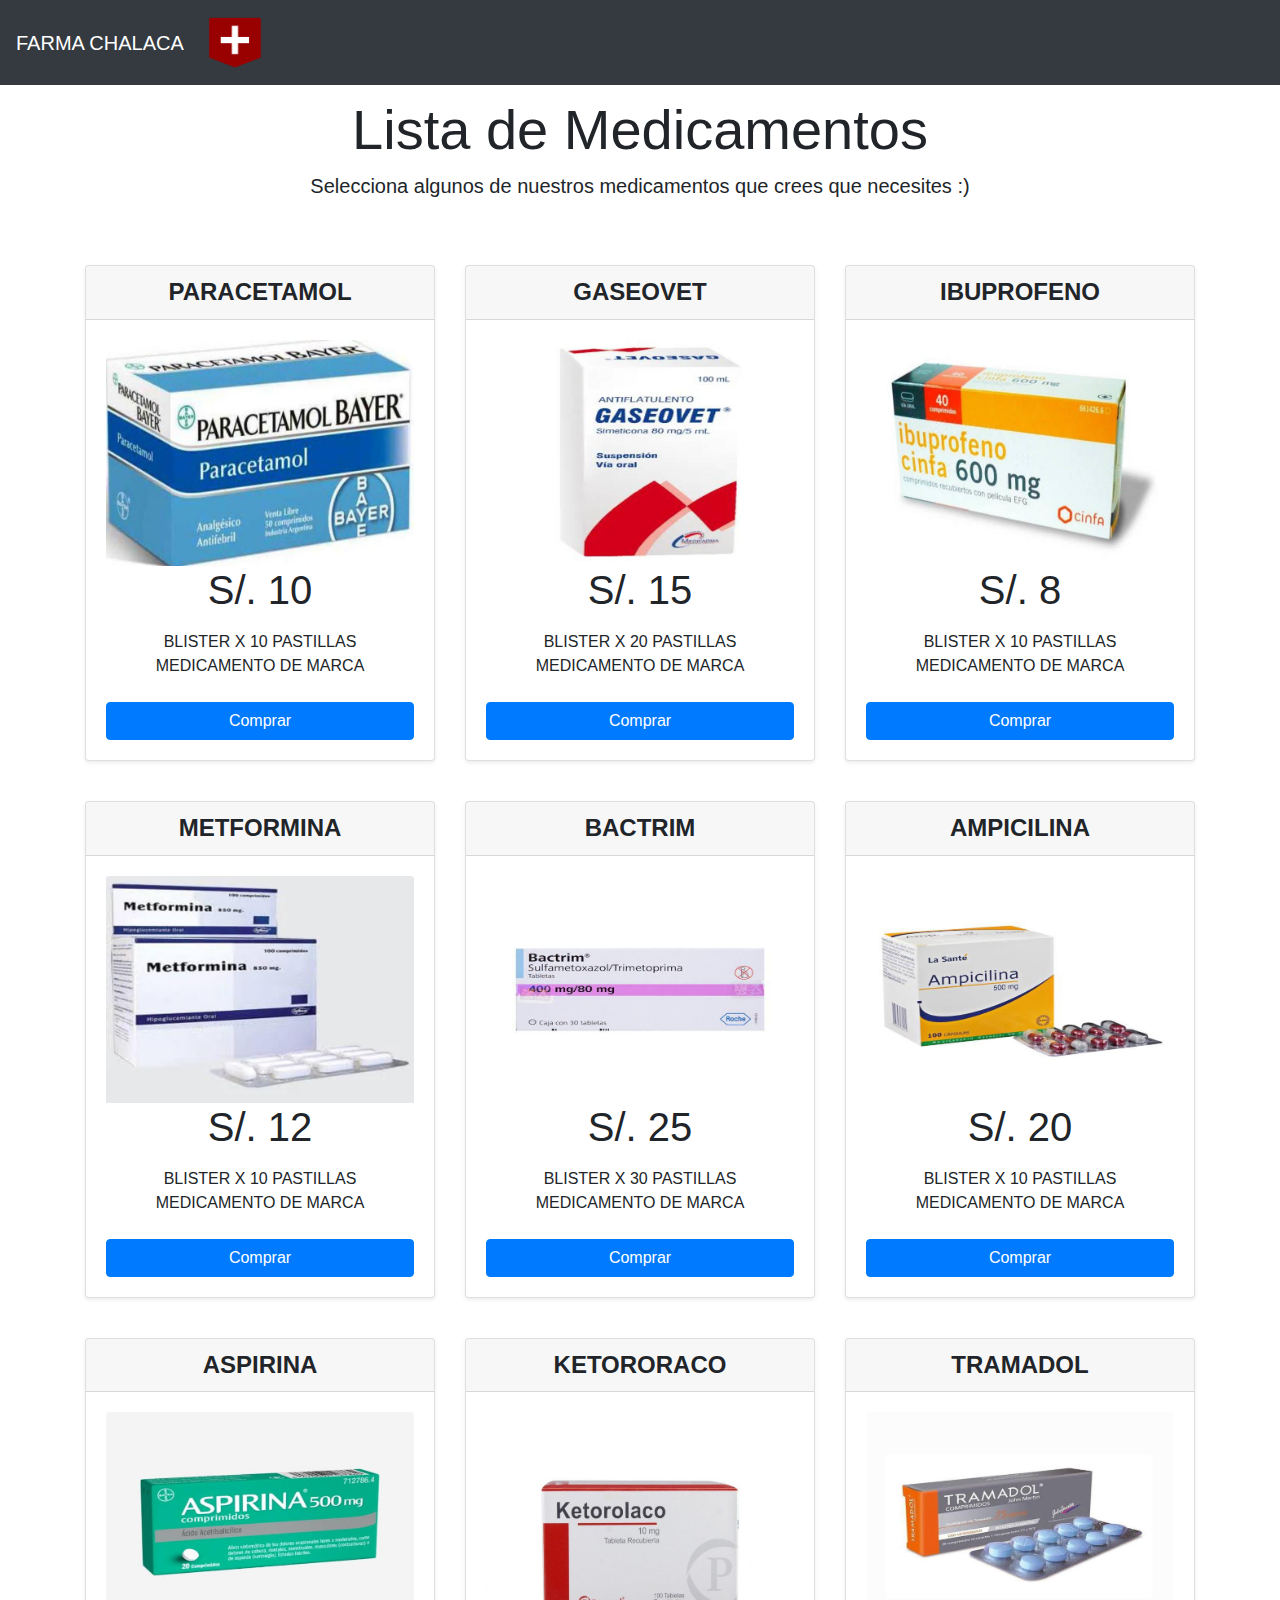
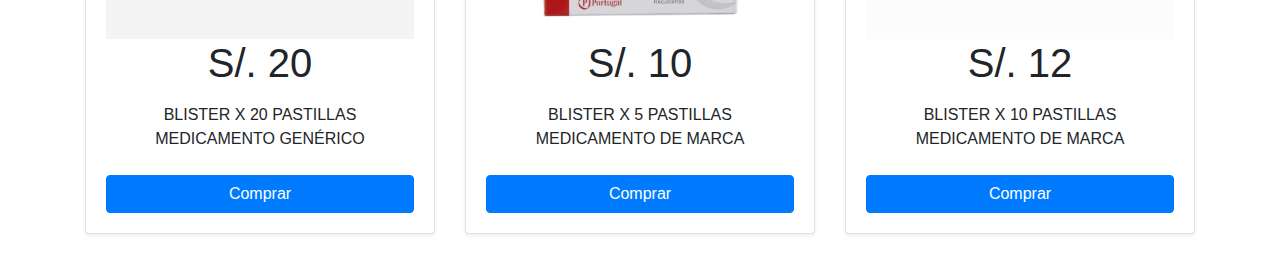
<file: index.html>
﻿<!DOCTYPE html>
<html lang="en">

<head>
    <meta charset="UTF-8">
    <meta name="viewport"
          content="width=device-width, user-scalable=no, initial-scale=1.0, maximum-scale=1.0, minimum-scale=1.0">
    <link rel="stylesheet" href="css/bootstrap.min.css">
    <link rel="icon" type="image/png" href="img/cart.png" />
    <script src="js/popper.min.js"></script>
    <link rel="stylesheet" href="https://use.fontawesome.com/releases/v5.6.3/css/all.css" integrity="sha384-UHRtZLI+pbxtHCWp1t77Bi1L4ZtiqrqD80Kn4Z8NTSRyMA2Fd33n5dQ8lWUE00s/" crossorigin="anonymous">

    <link rel="stylesheet" href="css/sweetalert2.min.css">

    <title>Carrito Compras en JavaScript</title>
</head>

<body>

    <header>
        <div class="container">
            <div class="row align-items-stretch justify-content-between">
                <nav class="navbar navbar-expand-md navbar-dark fixed-top bg-dark">
                    <a class="navbar-brand" href="#">FARMA CHALACA</a>
                    <button class="navbar-toggler" type="button" data-toggle="collapse" data-target="#navbarCollapse"
                        aria-controls="navbarCollapse" aria-expanded="false" aria-label="Toggle navigation">
                        <span class="navbar-toggler-icon"></span>
                    </button>
                    <div class="collapse navbar-collapse" id="navbarCollapse">
                        <ul class="navbar-nav mr-auto">
                            <li class="nav-item dropdown">
                                <img src="img/cart.png" class="nav-link dropdown-toggle img-fluid" height="70px"
                                    width="70px" href="#" id="dropdown01" data-toggle="dropdown" aria-haspopup="true"
                                    aria-expanded="false"></img>
                                <div id="carrito" class="dropdown-menu" aria-labelledby="navbarCollapse">
                                    <table id="lista-carrito" class="table">
                                        <thead>
                                            <tr>
                                                <th>Imagen</th>
                                                <th>Nombre</th>
                                                <th>Precio</th>
                                                <th></th>
                                            </tr>
                                        </thead>
                                        <tbody></tbody>
                                    </table>

                                    <a href="#" id="vaciar-carrito" class="btn btn-primary btn-block">Vaciar Carrito</a>
                                    <a href="#" id="procesar-pedido" class="btn btn-danger btn-block">Procesar
                                        Compra</a>
                                </div>
                            </li>
                        </ul>
                    </div>
                </nav>
            </div>
        </div>
    </header>

    <main>
        <div class="pricing-header px-3 py-3 pt-md-5 pb-md-4 my-4 mx-auto text-center">
            <h1 class="display-4 mt-4">Lista de Medicamentos</h1>
            <p class="lead">Selecciona algunos de nuestros medicamentos que crees que necesites :)</p>
        </div>

        <div class="container" id="lista-productos">
            
            <div class="card-deck mb-3 text-center">
                
                <div class="card mb-4 shadow-sm">
                    <div class="card-header">
                        <h4 class="my-0 font-weight-bold">PARACETAMOL</h4>
                    </div>
                    <div class="card-body">
                        <img src="img/hp1.jpg" class="card-img-top">   
                        <h1 class="card-title pricing-card-title precio">S/. <span class="">10</span></h1>

                        <ul class="list-unstyled mt-3 mb-4">
                            <li></li>
                            <li>BLISTER X 10 PASTILLAS</li>
                            <li>MEDICAMENTO DE MARCA</li>
                            <li></li>
                        </ul>
                        <a href="" class="btn btn-block btn-primary agregar-carrito" data-id="1">Comprar</a>
                    </div>
                </div>

                <div class="card mb-4 shadow-sm">
                    <div class="card-header">
                        <h4 class="my-0 font-weight-bold">GASEOVET </h4>
                    </div>
                    <div class="card-body">
                        <img src="img/acer.jpg" class="card-img-top">
                        <h1 class="card-title pricing-card-title precio">S/. <span class="">15</span></h1>

                        <ul class="list-unstyled mt-3 mb-4">
                            <li></li>
                            <li>BLISTER X 20 PASTILLAS</li>
                            <li>MEDICAMENTO DE MARCA</li>
                            <li></li>
                        </ul>
                        <a href="" class="btn btn-block btn-primary agregar-carrito" data-id="2">Comprar</a>
                    </div>
                </div>

                <div class="card mb-4 shadow-sm">
                    <div class="card-header">
                        <h4 class="my-0 font-weight-bold">IBUPROFENO</h4>
                    </div>
                    <div class="card-body">
                        <img src="img/lenovo.jpg" class="card-img-top">
                        <h1 class="card-title pricing-card-title precio">S/. <span class="">8</span></h1>

                        <ul class="list-unstyled mt-3 mb-4">
                            <li></li>
                            <li>BLISTER X 10 PASTILLAS</li>
                            <li>MEDICAMENTO DE MARCA</li>
                            <li></li>
                        </ul>
                        <a href="" class="btn btn-block btn-primary agregar-carrito" data-id="3">Comprar</a>
                    </div>
                </div>

            </div>

            <div class="card-deck mb-3 text-center">
                
                <div class="card mb-4 shadow-sm">
                    <div class="card-header">
                        <h4 class="my-0 font-weight-bold">METFORMINA</h4>
                    </div>
                    <div class="card-body">
                        <img src="img/apple.jpg" class="card-img-top">
                        <h1 class="card-title pricing-card-title precio">S/. <span class="">12</span></h1>

                        <ul class="list-unstyled mt-3 mb-4">
                            <li></li>
                            <li>BLISTER X 10 PASTILLAS</li>
                            <li>MEDICAMENTO DE MARCA</li>
                            <li></li>
                        </ul>
                        <a href="" class="btn btn-block btn-primary agregar-carrito" data-id="4">Comprar</a>
                    </div>
                </div>

                <div class="card mb-4 shadow-sm">
                    <div class="card-header">
                        <h4 class="my-0 font-weight-bold">BACTRIM</h4>
                    </div>
                    <div class="card-body">
                        <img src="img/huawei.jpg" class="card-img-top">
                        <h1 class="card-title pricing-card-title precio">S/. <span class="">25</span></h1>

                        <ul class="list-unstyled mt-3 mb-4">
                            <li></li>
                            <li>BLISTER X 30 PASTILLAS</li>
                            <li>MEDICAMENTO DE MARCA</li>
                            <li></li>
                        </ul>
                        <a href="" class="btn btn-block btn-primary agregar-carrito" data-id="5">Comprar</a>
                    </div>
                </div>

                <div class="card mb-4 shadow-sm">
                    <div class="card-header">
                        <h4 class="my-0 font-weight-bold">AMPICILINA</h4>
                    </div>
                    <div class="card-body">
                        <img src="img/samsung.jpg" class="card-img-top">
                        <h1 class="card-title pricing-card-title precio">S/. <span class="">20</span></h1>

                        <ul class="list-unstyled mt-3 mb-4">
                            <li></li>
                            <li>BLISTER X 10 PASTILLAS</li>
                            <li>MEDICAMENTO DE MARCA</li>
                            <li></li>
                        </ul>
                        <a href="" class="btn btn-block btn-primary agregar-carrito" data-id="6">Comprar</a>
                    </div>
                </div>

            </div>

            <div class="card-deck mb-3 text-center">
                
                <div class="card mb-4 shadow-sm">
                    <div class="card-header">
                        <h4 class="my-0 font-weight-bold">ASPIRINA</h4>
                    </div>
                    <div class="card-body">
                        <img src="img/lg.jpg" class="card-img-top">
                        <h1 class="card-title pricing-card-title precio">S/. <span class="">20</span></h1>

                        <ul class="list-unstyled mt-3 mb-4">
                            <li></li>
                            <li>BLISTER X 20 PASTILLAS</li>
                            <li>MEDICAMENTO GENÉRICO</li>
                            <li></li>
                        </ul>
                        <a href="" class="btn btn-block btn-primary agregar-carrito" data-id="7">Comprar</a>
                    </div>
                </div>

                <div class="card mb-4 shadow-sm">
                    <div class="card-header">
                        <h4 class="my-0 font-weight-bold">KETORORACO</h4>
                    </div>
                    <div class="card-body">
                        <img src="img/advance.jpg" class="card-img-top">
                        <h1 class="card-title pricing-card-title precio">S/. <span class="">10</span></h1>

                        <ul class="list-unstyled mt-3 mb-4">
                            <li></li>
                            <li>BLISTER X 5 PASTILLAS</li>
                            <li>MEDICAMENTO DE MARCA</li>
                            <li></li>
                        </ul>
                        <a href="" class="btn btn-block btn-primary agregar-carrito" data-id="8">Comprar</a>
                    </div>
                </div>

                <div class="card mb-4 shadow-sm">
                    <div class="card-header">
                        <h4 class="my-0 font-weight-bold">TRAMADOL</h4>
                    </div>
                    <div class="card-body">
                        <img src="img/dell.jpg" class="card-img-top">
                        <h1 class="card-title pricing-card-title precio">S/. <span class="">12</span></h1>

                        <ul class="list-unstyled mt-3 mb-4">
                            <li></li>
                            <li>BLISTER X 10 PASTILLAS</li>
                            <li>MEDICAMENTO DE MARCA</li>
                            <li></li>
                        </ul>
                        <a href="" class="btn btn-block btn-primary agregar-carrito" data-id="9">Comprar</a>
                    </div>
                </div>

            </div>


        </div>
    </main>

    <script src="js/jquery-3.4.1.min.js"></script>
    <script src="js/bootstrap.min.js"></script>
    <script src="js/sweetalert2.min.js"></script>
    <script src="js/carrito.js"></script>
    <script src="js/pedido.js"></script>

</body>

</html>
</file>
